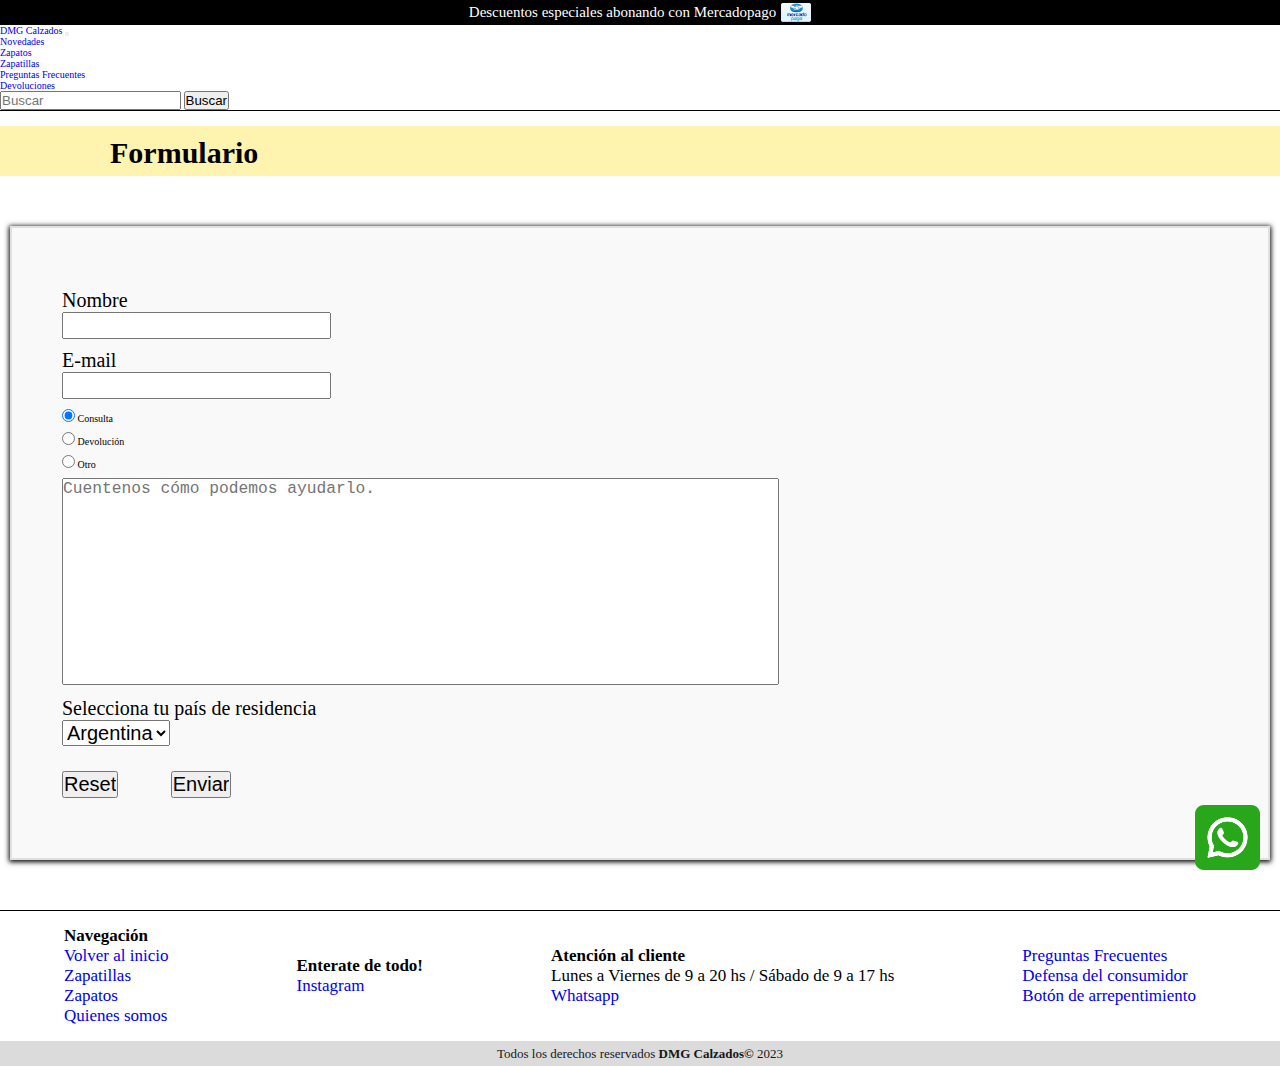
<file: pages/form.html>
<!DOCTYPE html>
<html lang="es">
<head>
    <meta charset="UTF-8">
    <meta name="viewport" content="width=device-width, initial-scale=1.0">
    <title>DMG Calzados</title>
    <link rel="shortcut icon" href="../assets/images/favicon.png" type="image/x-icon">
    <link href="https://cdn.jsdelivr.net/npm/bootstrap@5.3.2/dist/css/bootstrap.min.css" rel="stylesheet" integrity="sha384-T3c6CoIi6uLrA9TneNEoa7RxnatzjcDSCmG1MXxSR1GAsXEV/Dwwykc2MPK8M2HN" crossorigin="anonymous">
    <link rel="stylesheet" href="../css/style.css">
</head>
<body>
    <header>
        <div class="div__mp-header">
            <p>Descuentos especiales abonando con Mercadopago</p>
            <img class="div__img-mp" src="../assets/images/FormaDePago10.png" alt="Logo de MercadoPago">
        </div>
        <nav class="navbar navbar-expand-lg bg-body-tertiary">
            <div class="container-fluid">
              <a class="navbar-brand" href="./index.html">DMG Calzados</a>
              <button class="navbar-toggler" type="button" data-bs-toggle="collapse" data-bs-target="#navbarTogglerDemo02" aria-controls="navbarTogglerDemo02" aria-expanded="false" aria-label="Toggle navigation">
                <span class="navbar-toggler-icon"></span>
              </button>
              <div class="collapse navbar-collapse" id="navbarTogglerDemo02">
                <ul class="navbar-nav me-auto mb-2 mb-lg-0">
                  <li class="nav-item">
                    <a class="nav-link" aria-current="page" href="../index.html">Novedades</a>
                  </li>
                  <li class="nav-item">
                    <a class="nav-link" href="./zapatos.html">Zapatos</a>
                  </li>
                  <li class="nav-item">
                    <a class="nav-link" href="./zapatillas.html">Zapatillas</a>
                  </li>
                  <li class="nav-item">
                    <a class="nav-link" href="./preguntas-frecuentes.html">Preguntas Frecuentes</a>
                  </li>
                  <li class="nav-item">
                    <a class="nav-link active" href="./form.html">Devoluciones</a>
                  </li>
                </ul>
                <form class="d-flex" role="search">
                  <input class="form-control me-2" type="search" placeholder="Buscar" aria-label="Search">
                  <button class="btn btn-outline-success" type="submit">Buscar</button>
                </form>
              </div>
            </div>
          </nav>
    </header>
    <h1 class="h1-formulario">Formulario</h1>
    <div>
    <div class="formulario">
        <form action="formulario">
            
            <br>
            <label for="nombre">Nombre</label>
            <br>
            <input type="text" name="nombre" required>
            <br>
            <label for="email">E-mail</label>
            <br>
            <input type="email" name="email">
            <br>
            <input class="form-radio" type="radio" name="motivo" value="consulta" required checked> Consulta<br>
            <input class="form-radio" type="radio" name="motivo" value="devolucion" required> Devolución <br>
            <input class="form-radio" type="radio" name="motivo" value="otro" required> Otro <br>
            <textarea name="" id="" cols="70" rows="10" placeholder="Cuentenos cómo podemos ayudarlo."></textarea> <br>
            <label for="pais">Selecciona tu país de residencia</label><br>
            <select name="pais">
                <option value="Argentina">Argentina</option>
                <option value="Brasil">Brasil</option>
                <option value="Chile">Chile</option>
                <option value="Paraguay">Paraguay</option>
                <option value="Uruguay">Uruguay</option>
            </select><br>
            <input type="reset">
            <input class="enviar" type="submit" value="Enviar"> <br>
        </form>
    </div>
    </div>
<footer>
    <div class="cont-footer">
        
        <div>
            <h3 class="footer_h3">Navegación</h3>
            <nav>
                <ul>
                    <li><a href="../index.html">Volver al inicio</a></li>
                    <li><a href="./zapatillas.html">Zapatillas</a></li>
                    <li><a href="./zapatos.html">Zapatos</a></li>
                    <li><a href="./quienes-somos.html">Quienes somos</a></li>
                </ul>
            </nav>
        </div>
        <div class="seccion-footer">
            <nav>
            <h3 class="footer_h3">Enterate de todo!</h3>
                <ul>
                    <li><a href="https://instagram.com/dmg_calzados">Instagram</a></li>
                </ul>
            </nav>
        </div>
        <div class="seccion-footer">
            <nav>
                <h3 class="footer_h3">Atención al cliente</h3>
                <ul>
                    <li>Lunes a Viernes de 9 a 20 hs / Sábado de 9 a 17 hs</li>
                    <li><a href="https://www.whatsapp.com/catalog/5491132076996/?app_absent=0" target=”_blank”>Whatsapp</a></li>
                </ul>
            </nav>
        </div>
        <div class="seccion-footer">
            <nav>
                <ul>
                    <li><a href="./preguntas-frecuentes.html">Preguntas Frecuentes</a></li>
                    <li><a href="https://autogestion.produccion.gob.ar/consumidores" target=”_blank”>Defensa del consumidor</a></li>
                    <li><a href="./form.html">Botón de arrepentimiento</a></li>
                </ul>
            </nav>
        </div>
    </div>
    </footer>  
    <p class="derechos-footer">Todos los derechos reservados <b>DMG Calzados©</b> 2023</p>
    <div class="whatsapp-icon">
        <a href="https://www.whatsapp.com/catalog/5491132076996/?app_absent=0" target=”_blank”>
        <img class="whatsapp-iconimage"src="../assets/images/whatsapp.png" alt="Logo de whatsapp" title="Logo de whatsapp para comunicarse con dmg calzados"></a>
    </div>
    <script src="https://cdn.jsdelivr.net/npm/bootstrap@5.3.2/dist/js/bootstrap.bundle.min.js" integrity="sha384-C6RzsynM9kWDrMNeT87bh95OGNyZPhcTNXj1NW7RuBCsyN/o0jlpcV8Qyq46cDfL" crossorigin="anonymous"></script>
</body>
</html>
</file>
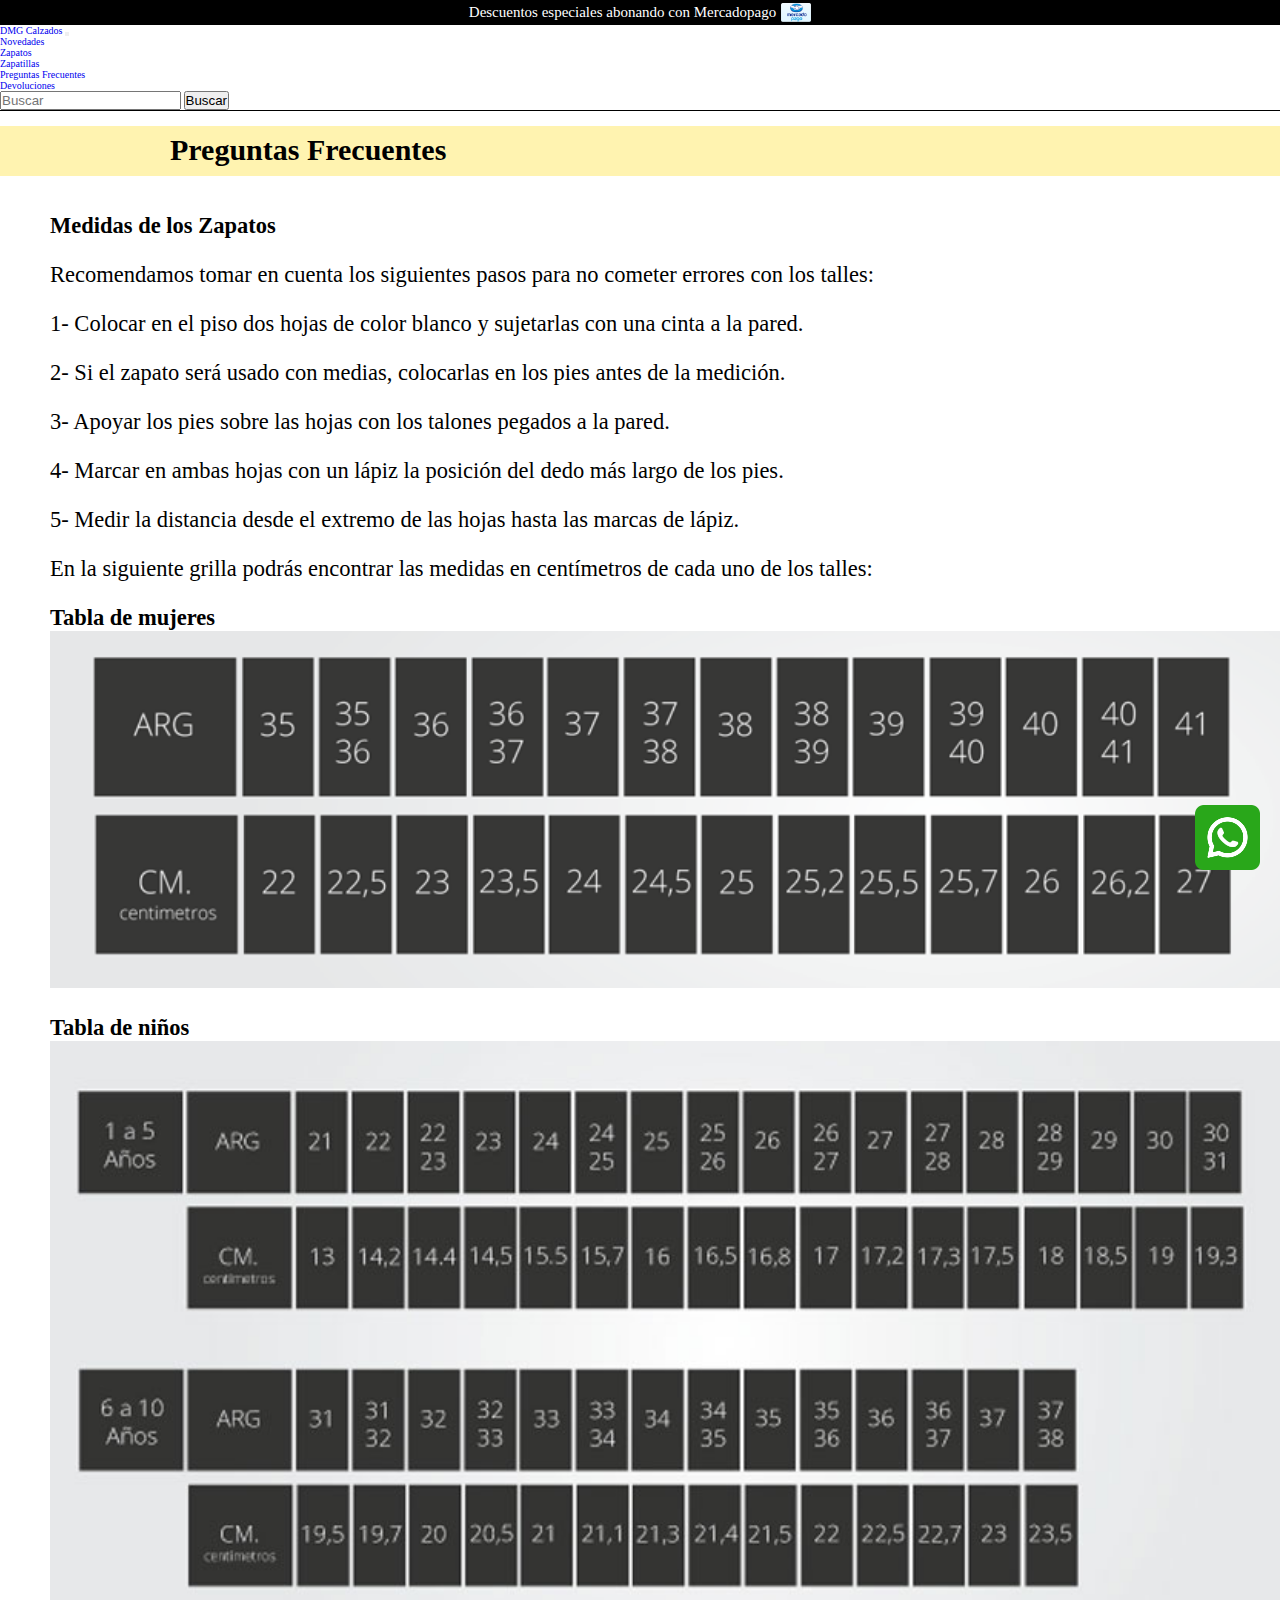
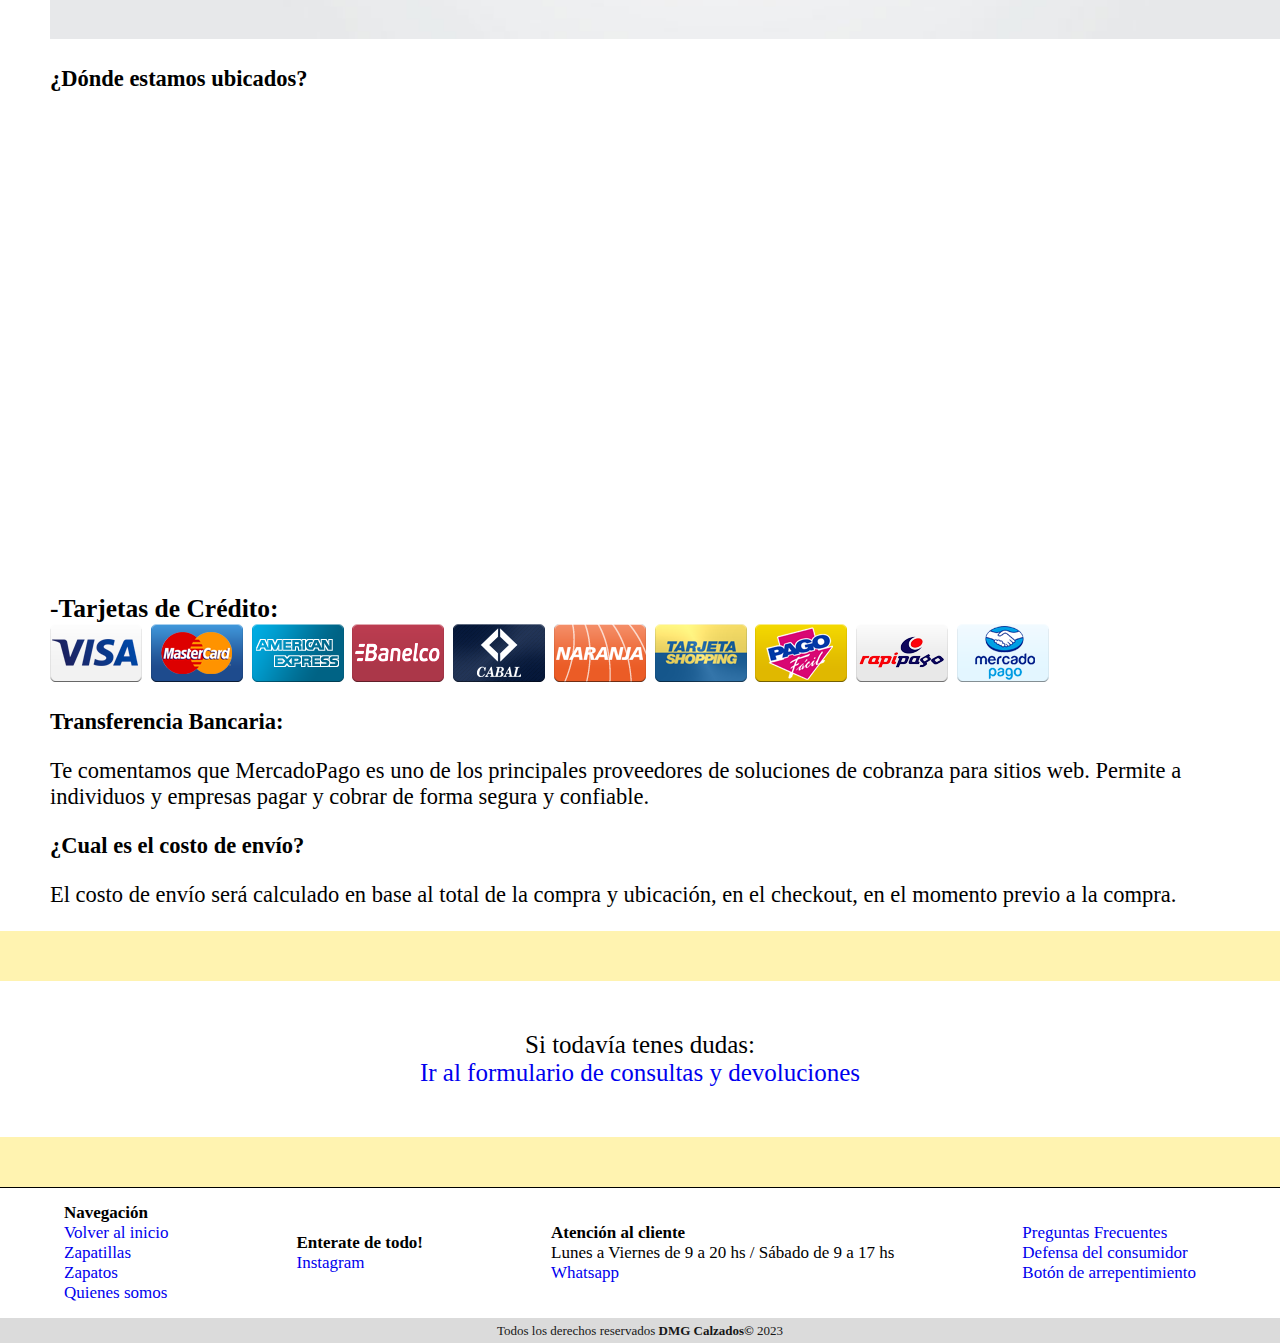
<file: pages/preguntas-frecuentes.html>
<!DOCTYPE html>
<html lang="es">
<head>
    <meta charset="UTF-8">
    <meta name="viewport" content="width=device-width, initial-scale=1.0">
    <title>DMG Calzados</title>
    <link rel="shortcut icon" href="../assets/images/favicon.png" type="image/x-icon">
    <link href="https://cdn.jsdelivr.net/npm/bootstrap@5.3.2/dist/css/bootstrap.min.css" rel="stylesheet" integrity="sha384-T3c6CoIi6uLrA9TneNEoa7RxnatzjcDSCmG1MXxSR1GAsXEV/Dwwykc2MPK8M2HN" crossorigin="anonymous">
    <link rel="stylesheet" href="../css/style.css">
</head>
<body>
    <header>
        <div class="div__mp-header">
            <p>Descuentos especiales abonando con Mercadopago</p>
            <img class="div__img-mp" src="../assets/images/FormaDePago10.png" alt="Logo de MercadoPago">
        </div>
        <nav class="navbar navbar-expand-lg bg-body-tertiary">
            <div class="container-fluid">
              <a class="navbar-brand" href="./index.html">DMG Calzados</a>
              <button class="navbar-toggler" type="button" data-bs-toggle="collapse" data-bs-target="#navbarTogglerDemo02" aria-controls="navbarTogglerDemo02" aria-expanded="false" aria-label="Toggle navigation">
                <span class="navbar-toggler-icon"></span>
              </button>
              <div class="collapse navbar-collapse" id="navbarTogglerDemo02">
                <ul class="navbar-nav me-auto mb-2 mb-lg-0">
                  <li class="nav-item">
                    <a class="nav-link" aria-current="page" href="../index.html">Novedades</a>
                  </li>
                  <li class="nav-item">
                    <a class="nav-link" href="./zapatos.html">Zapatos</a>
                  </li>
                  <li class="nav-item">
                    <a class="nav-link" href="./zapatillas.html">Zapatillas</a>
                  </li>
                  <li class="nav-item">
                    <a class="nav-link active" href="./preguntas-frecuentes.html">Preguntas Frecuentes</a>
                  </li>
                  <li class="nav-item">
                    <a class="nav-link" href="./form.html">Devoluciones</a>
                  </li>
                </ul>
                <form class="d-flex" role="search">
                  <input class="form-control me-2" type="search" placeholder="Buscar" aria-label="Search">
                  <button class="btn btn-outline-success" type="submit">Buscar</button>
                </form>
              </div>
            </div>
          </nav>
    </header>
    <h1 class="h1-FAQ"> Preguntas Frecuentes</h1>
    <article class="article-FAQ">

        <p class="textofaq"><b>Medidas de los Zapatos</b></p>
        <p class="textofaq">Recomendamos tomar en cuenta los siguientes pasos para no cometer errores con los talles:</p>
        <p class="textofaq">1- Colocar en el piso dos hojas de color blanco y sujetarlas con una cinta a la pared.</p>
        <p class="textofaq">2- Si el zapato será usado con medias, colocarlas en los pies antes de la medición.</p>
        <p class="textofaq">3- Apoyar los pies sobre las hojas con los talones pegados a la pared.</p>
        <p class="textofaq">4- Marcar en ambas hojas con un lápiz la posición del dedo más largo de los pies.</p>
        <p class="textofaq">5- Medir la distancia desde el extremo de las hojas hasta las marcas de lápiz.</p>
        <p class="textofaq">En la siguiente grilla podrás encontrar las medidas en centímetros de cada uno de los talles:</p>
        <p class="textofaq"><b>Tabla de mujeres</b></p>
        <img class="FAQ-Talles-img" src="../assets/images/talles-mujeres.png" alt="Tabla de talles calzado de mujer">
        <p class="textofaq"><b>Tabla de niños</b></p>
        <img class="FAQ-Talles-img" src="../assets/images/talles-niños.jpg" alt="Tabla de talles calzado de mujer">
        <p class="textofaq"><b>¿Dónde estamos ubicados?</b></p>
        <p class="textofaq FAQ-googlemaps">
            <iframe src="https://www.google.com/maps/embed?pb=!1m18!1m12!1m3!1d3284.0168881864574!2d-58.38414532561403!3d-34.60373445749668!2m3!1f0!2f0!3f0!3m2!1i1024!2i768!4f13.1!3m3!1m2!1s0x4aa9f0a6da5edb%3A0x11bead4e234e558b!2sObelisco!5e0!3m2!1ses-419!2sar!4v1694183497027!5m2!1ses-419!2sar" width="600" height="450" style="border:0;" allowfullscreen="" loading="lazy" referrerpolicy="no-referrer-when-downgrade"></iframe>
        </p>
        <p class="textofaq textomediodepago"><b>-Tarjetas de Crédito:</b></p>
        <p class="p-mediodepago">
        <img src="../assets/images/FormaDePago1.png" alt="Imagen tarjeta visa">
        </p>
        <p class="p-mediodepago">
        <img src="../assets/images/FormaDePago2.png" alt="Imagen tarjeta visa">
        </p>
        <p class="p-mediodepago">
            <img src="../assets/images/FormaDePago3.png" alt="Imagen tarjeta visa">
        </p>
        <p class="p-mediodepago">
            <img src="../assets/images/FormaDePago4.png" alt="Imagen tarjeta visa">
        </p>
        <p class="p-mediodepago">
            <img src="../assets/images/FormaDePago5.png" alt="Imagen tarjeta visa">
        </p>
        <p class="p-mediodepago">
            <img src="../assets/images/FormaDePago6.png" alt="Imagen tarjeta visa">
        </p>
        <p class="p-mediodepago">
            <img src="../assets/images/FormaDePago7.png" alt="Imagen tarjeta visa">
        </p>
        <p class="p-mediodepago">
            <img src="../assets/images/FormaDePago8.png" alt="Imagen tarjeta visa">
        </p>
        <p class="p-mediodepago">
            <img src="../assets/images/FormaDePago9.png" alt="Imagen tarjeta visa">
        </p>
        <p class="p-mediodepago">
            <img src="../assets/images/FormaDePago10.png" alt="Imagen tarjeta visa">
        </p>
        <p class="textofaq"><b>Transferencia Bancaria:</b></p>
        <p class="textofaq">Te comentamos que MercadoPago es uno de los principales proveedores de soluciones de cobranza para sitios web. Permite a individuos y empresas pagar y cobrar de forma segura y confiable.</p>


        <p class="textofaq"><b>¿Cual es el costo de envío?</b></p>
        <p class="textofaq">El costo de envío será calculado en base al total de la compra y ubicación, en el checkout, en el momento previo a la compra.</p>
        <p class="textofaq"></p>
    </article>
    <div class="div-color-faq"></div>
        <div class="div-dudas"> Si todavía tenes dudas:
            <a href="./form.html">
                <p>Ir al formulario de consultas y devoluciones</p>
            </a>
        </div>
    
   <div class="div-color-faq"></div>
<footer>
    <div class="cont-footer">
        
        <div>
            <h3 class="footer_h3">Navegación</h3>
            <nav>
                <ul>
                    <li><a href="../index.html">Volver al inicio</a></li>
                    <li><a href="./zapatillas.html">Zapatillas</a></li>
                    <li><a href="./zapatos.html">Zapatos</a></li>
                    <li><a href="./quienes-somos.html">Quienes somos</a></li>
                </ul>
            </nav>
        </div>
        <div class="seccion-footer">
            <nav>
            <h3 class="footer_h3">Enterate de todo!</h3>
                <ul>
                    <li><a href="https://instagram.com/dmg_calzados">Instagram</a></li>
                </ul>
            </nav>
        </div>
        <div class="seccion-footer">
            <nav>
                <h3 class="footer_h3">Atención al cliente</h3>
                <ul>
                    <li>Lunes a Viernes de 9 a 20 hs / Sábado de 9 a 17 hs</li>
                    <li><a href="https://www.whatsapp.com/catalog/5491132076996/?app_absent=0" target=”_blank”>Whatsapp</a></li>
                </ul>
            </nav>
        </div>
        <div class="seccion-footer">
            <nav>
                <ul>
                    <li><a href="./preguntas-frecuentes.html">Preguntas Frecuentes</a></li>
                    <li><a href="https://autogestion.produccion.gob.ar/consumidores" target=”_blank”>Defensa del consumidor</a></li>
                    <li><a href="./form.html">Botón de arrepentimiento</a></li>
                </ul>
            </nav>
        </div>
    </div>
    </footer>  
    <p class="derechos-footer">Todos los derechos reservados <b>DMG Calzados©</b> 2023</p>
    <div class="whatsapp-icon">
        <a href="https://www.whatsapp.com/catalog/5491132076996/?app_absent=0" target=”_blank”>
        <img class="whatsapp-iconimage"src="../assets/images/whatsapp.png" alt="Logo de whatsapp" title="Logo de whatsapp para comunicarse con dmg calzados"></a>
    </div>
    <script src="https://cdn.jsdelivr.net/npm/bootstrap@5.3.2/dist/js/bootstrap.bundle.min.js" integrity="sha384-C6RzsynM9kWDrMNeT87bh95OGNyZPhcTNXj1NW7RuBCsyN/o0jlpcV8Qyq46cDfL" crossorigin="anonymous"></script>
</body>
</html>
</file>
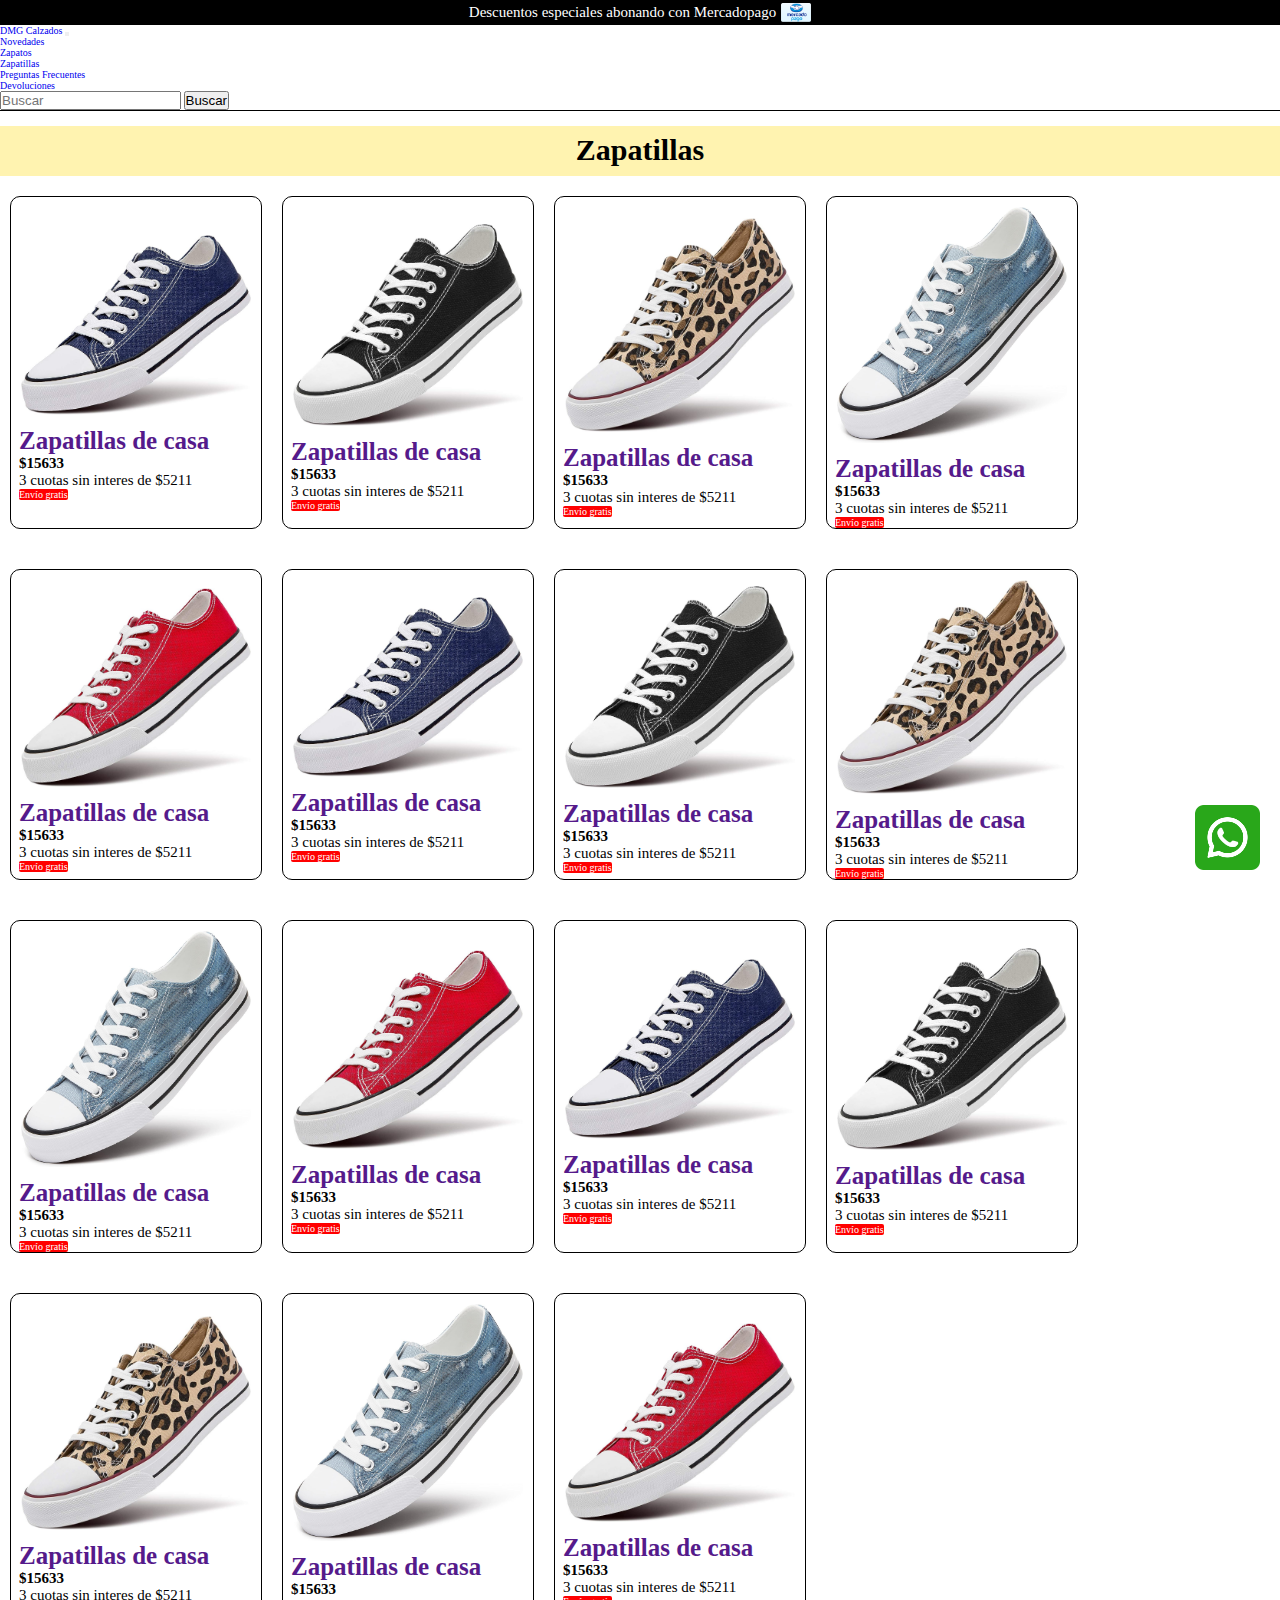
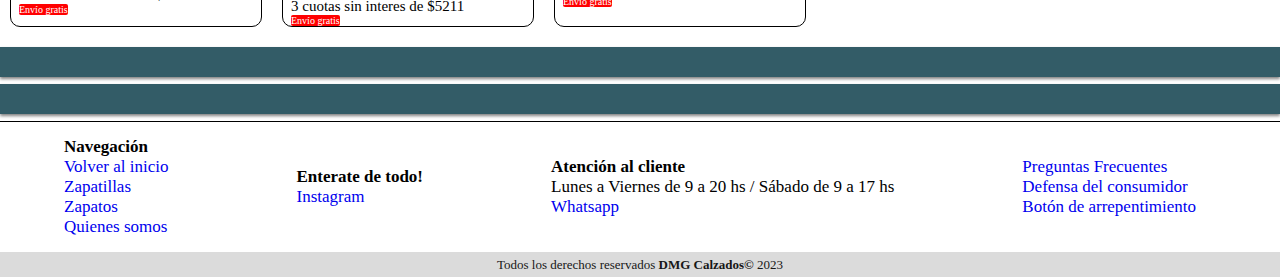
<file: pages/zapatillas.html>
<!DOCTYPE html>
<html lang="es">
<head>
    <meta charset="UTF-8">
    <meta name="viewport" content="width=device-width, initial-scale=1.0">
    <title>DMG Calzados</title>
    <link rel="shortcut icon" href="../assets/images/favicon.png" type="image/x-icon">
    <link href="https://cdn.jsdelivr.net/npm/bootstrap@5.3.2/dist/css/bootstrap.min.css" rel="stylesheet" integrity="sha384-T3c6CoIi6uLrA9TneNEoa7RxnatzjcDSCmG1MXxSR1GAsXEV/Dwwykc2MPK8M2HN" crossorigin="anonymous">
    <link rel="stylesheet" href="../css/style.css">
</head>
<body>
    <header>
        <div class="div__mp-header">
            <p>Descuentos especiales abonando con Mercadopago</p>
            <img class="div__img-mp" src="../assets/images/FormaDePago10.png" alt="Logo de MercadoPago">
        </div>
        <nav class="navbar navbar-expand-lg bg-body-tertiary">
            <div class="container-fluid">
              <a class="navbar-brand" href="./index.html">DMG Calzados</a>
              <button class="navbar-toggler" type="button" data-bs-toggle="collapse" data-bs-target="#navbarTogglerDemo02" aria-controls="navbarTogglerDemo02" aria-expanded="false" aria-label="Toggle navigation">
                <span class="navbar-toggler-icon"></span>
              </button>
              <div class="collapse navbar-collapse" id="navbarTogglerDemo02">
                <ul class="navbar-nav me-auto mb-2 mb-lg-0">
                  <li class="nav-item">
                    <a class="nav-link" aria-current="page" href="../index.html">Novedades</a>
                  </li>
                  <li class="nav-item">
                    <a class="nav-link" href="./zapatos.html">Zapatos</a>
                  </li>
                  <li class="nav-item">
                    <a class="nav-link active" href="./zapatillas.html">Zapatillas</a>
                  </li>
                  <li class="nav-item">
                    <a class="nav-link" href="./preguntas-frecuentes.html">Preguntas Frecuentes</a>
                  </li>
                  <li class="nav-item">
                    <a class="nav-link" href="./form.html">Devoluciones</a>
                  </li>
                </ul>
                <form class="d-flex" role="search">
                  <input class="form-control me-2" type="search" placeholder="Buscar" aria-label="Search">
                  <button class="btn btn-outline-success" type="submit">Buscar</button>
                </form>
              </div>
            </div>
          </nav>
    </header>


    <h1 class="h1-portada"> Zapatillas</h1>
    <article class="article__div-novedades col-9">
        <div class="div-zapato-individual">
            <div>
                <a >
                    <img class="img-portada" src="../assets/images/Zapatillas-portada1.jpg" alt="">
                </a>
            </div>
            <div>
                <a href="">
                    <span class="span-zapato-tittle span-zapato">Zapatillas de casa</span>
                </a>
            </div>
            <div>
                <span class="span-zapato-precio span-zapato">$15633</span>
            </div>
            <div>
                <span class="span-zapato-cuotas span-zapato">3 cuotas sin interes de $5211</span>
            </div>
            <div class="mb-2">
                <span class="span-zapato-enviogratis span-zapato" >Envío gratis</span>
            </div>
        </div>
        <div class="div-zapato-individual">
            <div>
                <a >
                    <img class="img-portada" src="../assets/images/Zapatillas-portada2.jpg" alt="">
                </a>
            </div>
            <div>
                <a href="">
                    <span class="span-zapato-tittle span-zapato">Zapatillas de casa</span>
                </a>
            </div>
            <div>
                <span class="span-zapato-precio span-zapato">$15633</span>
            </div>
            <div>
                <span class="span-zapato-cuotas span-zapato">3 cuotas sin interes de $5211</span>
            </div>
            <div>
                <span class="span-zapato-enviogratis span-zapato" >Envío gratis</span>
            </div>
        </div>
        <div class="div-zapato-individual">
            <div>
                <a >
                    <img class="img-portada" src="../assets/images/Zapatillas-portada3.jpg" alt="">
                </a>
            </div>
            <div>
                <a href="">
                    <span class="span-zapato-tittle span-zapato">Zapatillas de casa</span>
                </a>
            </div>
            <div>
                <span class="span-zapato-precio span-zapato">$15633</span>
            </div>
            <div>
                <span class="span-zapato-cuotas span-zapato">3 cuotas sin interes de $5211</span>
            </div>
            <div>
                <span class="span-zapato-enviogratis span-zapato" >Envío gratis</span>
            </div>
        </div>
        <div class="div-zapato-individual">
            <div>
                <a >
                    <img class="img-portada" src="../assets/images/Zapatillas-portada4.jpg" alt="">
                </a>
            </div>
            <div>
                <a href="">
                    <span class="span-zapato-tittle span-zapato">Zapatillas de casa</span>
                </a>
            </div>
            <div>
                <span class="span-zapato-precio span-zapato">$15633</span>
            </div>
            <div>
                <span class="span-zapato-cuotas span-zapato">3 cuotas sin interes de $5211</span>
            </div>
            <div>
                <span class="span-zapato-enviogratis span-zapato" >Envío gratis</span>
            </div>
        </div>
        <div class="div-zapato-individual">
            <div>
                <a >
                    <img class="img-portada" src="../assets/images/Zapatillas-portada5.jpg" alt="">
                </a>
            </div>
            <div>
                <a href="">
                    <span class="span-zapato-tittle span-zapato">Zapatillas de casa</span>
                </a>
            </div>
            <div>
                <span class="span-zapato-precio span-zapato">$15633</span>
            </div>
            <div>
                <span class="span-zapato-cuotas span-zapato">3 cuotas sin interes de $5211</span>
            </div>
            <div class="mb-2">
                <span class="span-zapato-enviogratis span-zapato" >Envío gratis</span>
            </div>
        </div>
        <div class="div-zapato-individual">
            <div>
                <a >
                    <img class="img-portada" src="../assets/images/Zapatillas-portada1.jpg" alt="">
                </a>
            </div>
            <div>
                <a href="">
                    <span class="span-zapato-tittle span-zapato">Zapatillas de casa</span>
                </a>
            </div>
            <div>
                <span class="span-zapato-precio span-zapato">$15633</span>
            </div>
            <div>
                <span class="span-zapato-cuotas span-zapato">3 cuotas sin interes de $5211</span>
            </div>
            <div>
                <span class="span-zapato-enviogratis span-zapato" >Envío gratis</span>
            </div>
        </div>
        <div class="div-zapato-individual">
            <div>
                <a >
                    <img class="img-portada" src="../assets/images/Zapatillas-portada2.jpg" alt="">
                </a>
            </div>
            <div>
                <a href="">
                    <span class="span-zapato-tittle span-zapato">Zapatillas de casa</span>
                </a>
            </div>
            <div>
                <span class="span-zapato-precio span-zapato">$15633</span>
            </div>
            <div>
                <span class="span-zapato-cuotas span-zapato">3 cuotas sin interes de $5211</span>
            </div>
            <div>
                <span class="span-zapato-enviogratis span-zapato" >Envío gratis</span>
            </div>
        </div>
        <div class="div-zapato-individual">
            <div>
                <a >
                    <img class="img-portada" src="../assets/images/Zapatillas-portada3.jpg" alt="">
                </a>
            </div>
            <div>
                <a href="">
                    <span class="span-zapato-tittle span-zapato">Zapatillas de casa</span>
                </a>
            </div>
            <div>
                <span class="span-zapato-precio span-zapato">$15633</span>
            </div>
            <div>
                <span class="span-zapato-cuotas span-zapato">3 cuotas sin interes de $5211</span>
            </div>
            <div>
                <span class="span-zapato-enviogratis span-zapato" >Envío gratis</span>
            </div>
        </div>
        <div class="div-zapato-individual">
            <div>
                <a >
                    <img class="img-portada" src="../assets/images/Zapatillas-portada4.jpg" alt="">
                </a>
            </div>
            <div>
                <a href="">
                    <span class="span-zapato-tittle span-zapato">Zapatillas de casa</span>
                </a>
            </div>
            <div>
                <span class="span-zapato-precio span-zapato">$15633</span>
            </div>
            <div>
                <span class="span-zapato-cuotas span-zapato">3 cuotas sin interes de $5211</span>
            </div>
            <div>
                <span class="span-zapato-enviogratis span-zapato" >Envío gratis</span>
            </div>
        </div>
        <div class="div-zapato-individual">
            <div>
                <a >
                    <img class="img-portada" src="../assets/images/Zapatillas-portada5.jpg" alt="">
                </a>
            </div>
            <div>
                <a href="">
                    <span class="span-zapato-tittle span-zapato">Zapatillas de casa</span>
                </a>
            </div>
            <div>
                <span class="span-zapato-precio span-zapato">$15633</span>
            </div>
            <div>
                <span class="span-zapato-cuotas span-zapato">3 cuotas sin interes de $5211</span>
            </div>
            <div>
                <span class="span-zapato-enviogratis span-zapato" >Envío gratis</span>
            </div>
        </div>
        <div class="div-zapato-individual">
            <div>
                <a >
                    <img class="img-portada" src="../assets/images/Zapatillas-portada1.jpg" alt="">
                </a>
            </div>
            <div>
                <a href="">
                    <span class="span-zapato-tittle span-zapato">Zapatillas de casa</span>
                </a>
            </div>
            <div>
                <span class="span-zapato-precio span-zapato">$15633</span>
            </div>
            <div>
                <span class="span-zapato-cuotas span-zapato">3 cuotas sin interes de $5211</span>
            </div>
            <div class="mb-2">
                <span class="span-zapato-enviogratis span-zapato" >Envío gratis</span>
            </div>
        </div>
        <div class="div-zapato-individual">
            <div>
                <a >
                    <img class="img-portada" src="../assets/images/Zapatillas-portada2.jpg" alt="">
                </a>
            </div>
            <div>
                <a href="">
                    <span class="span-zapato-tittle span-zapato">Zapatillas de casa</span>
                </a>
            </div>
            <div>
                <span class="span-zapato-precio span-zapato">$15633</span>
            </div>
            <div>
                <span class="span-zapato-cuotas span-zapato">3 cuotas sin interes de $5211</span>
            </div>
            <div>
                <span class="span-zapato-enviogratis span-zapato" >Envío gratis</span>
            </div>
        </div>
        <div class="div-zapato-individual">
            <div>
                <a >
                    <img class="img-portada" src="../assets/images/Zapatillas-portada3.jpg" alt="">
                </a>
            </div>
            <div>
                <a href="">
                    <span class="span-zapato-tittle span-zapato">Zapatillas de casa</span>
                </a>
            </div>
            <div>
                <span class="span-zapato-precio span-zapato">$15633</span>
            </div>
            <div>
                <span class="span-zapato-cuotas span-zapato">3 cuotas sin interes de $5211</span>
            </div>
            <div>
                <span class="span-zapato-enviogratis span-zapato" >Envío gratis</span>
            </div>
        </div>
        <div class="div-zapato-individual">
            <div>
                <a >
                    <img class="img-portada" src="../assets/images/Zapatillas-portada4.jpg" alt="">
                </a>
            </div>
            <div>
                <a href="">
                    <span class="span-zapato-tittle span-zapato">Zapatillas de casa</span>
                </a>
            </div>
            <div>
                <span class="span-zapato-precio span-zapato">$15633</span>
            </div>
            <div>
                <span class="span-zapato-cuotas span-zapato">3 cuotas sin interes de $5211</span>
            </div>
            <div>
                <span class="span-zapato-enviogratis span-zapato" >Envío gratis</span>
            </div>
        </div>
        <div class="div-zapato-individual">
            <div>
                <a >
                    <img class="img-portada" src="../assets/images/Zapatillas-portada5.jpg" alt="">
                </a>
            </div>
            <div>
                <a href="">
                    <span class="span-zapato-tittle span-zapato">Zapatillas de casa</span>
                </a>
            </div>
            <div>
                <span class="span-zapato-precio span-zapato">$15633</span>
            </div>
            <div>
                <span class="span-zapato-cuotas span-zapato">3 cuotas sin interes de $5211</span>
            </div>
            <div class="mb-2">
                <span class="span-zapato-enviogratis span-zapato" >Envío gratis</span>
            </div>
    </article>  
<div class="div-separacion2"></div>

        <div class="div-ofertas-zapatillas"></div>
        
    </div>
<div class="div-separacion2"></div>
<footer>
    <div class="cont-footer">
        
        <div>
            <h3 class="footer_h3">Navegación</h3>
            <nav>
                <ul>
                    <li><a href="../index.html">Volver al inicio</a></li>
                    <li><a href="./zapatillas.html">Zapatillas</a></li>
                    <li><a href="./zapatos.html">Zapatos</a></li>
                    <li><a href="./quienes-somos.html">Quienes somos</a></li>
                </ul>
            </nav>
        </div>
        <div class="seccion-footer">
            <nav>
            <h3 class="footer_h3">Enterate de todo!</h3>
                <ul>
                    <li><a href="https://instagram.com/dmg_calzados">Instagram</a></li>
                </ul>
            </nav>
        </div>
        <div class="seccion-footer">
            <nav>
                <h3 class="footer_h3">Atención al cliente</h3>
                <ul>
                    <li>Lunes a Viernes de 9 a 20 hs / Sábado de 9 a 17 hs</li>
                    <li><a href="https://www.whatsapp.com/catalog/5491132076996/?app_absent=0" target=”_blank”>Whatsapp</a></li>
                </ul>
            </nav>
        </div>
        <div class="seccion-footer">
            <nav>
                <ul>
                    <li><a href="./preguntas-frecuentes.html">Preguntas Frecuentes</a></li>
                    <li><a href="https://autogestion.produccion.gob.ar/consumidores" target=”_blank”>Defensa del consumidor</a></li>
                    <li><a href="./form.html">Botón de arrepentimiento</a></li>
                </ul>
            </nav>
        </div>
    </div>
    </footer>  
    <p class="derechos-footer">Todos los derechos reservados <b>DMG Calzados©</b> 2023</p>
    <div class="whatsapp-icon">
        <a href="https://www.whatsapp.com/catalog/5491132076996/?app_absent=0" target=”_blank”>
        <img class="whatsapp-iconimage"src="../assets/images/whatsapp.png" alt="Logo de whatsapp" title="Logo de whatsapp para comunicarse con dmg calzados"></a>
    </div>
    <script src="https://cdn.jsdelivr.net/npm/bootstrap@5.3.2/dist/js/bootstrap.bundle.min.js" integrity="sha384-C6RzsynM9kWDrMNeT87bh95OGNyZPhcTNXj1NW7RuBCsyN/o0jlpcV8Qyq46cDfL" crossorigin="anonymous"></script>
</body>
</html>
</file>
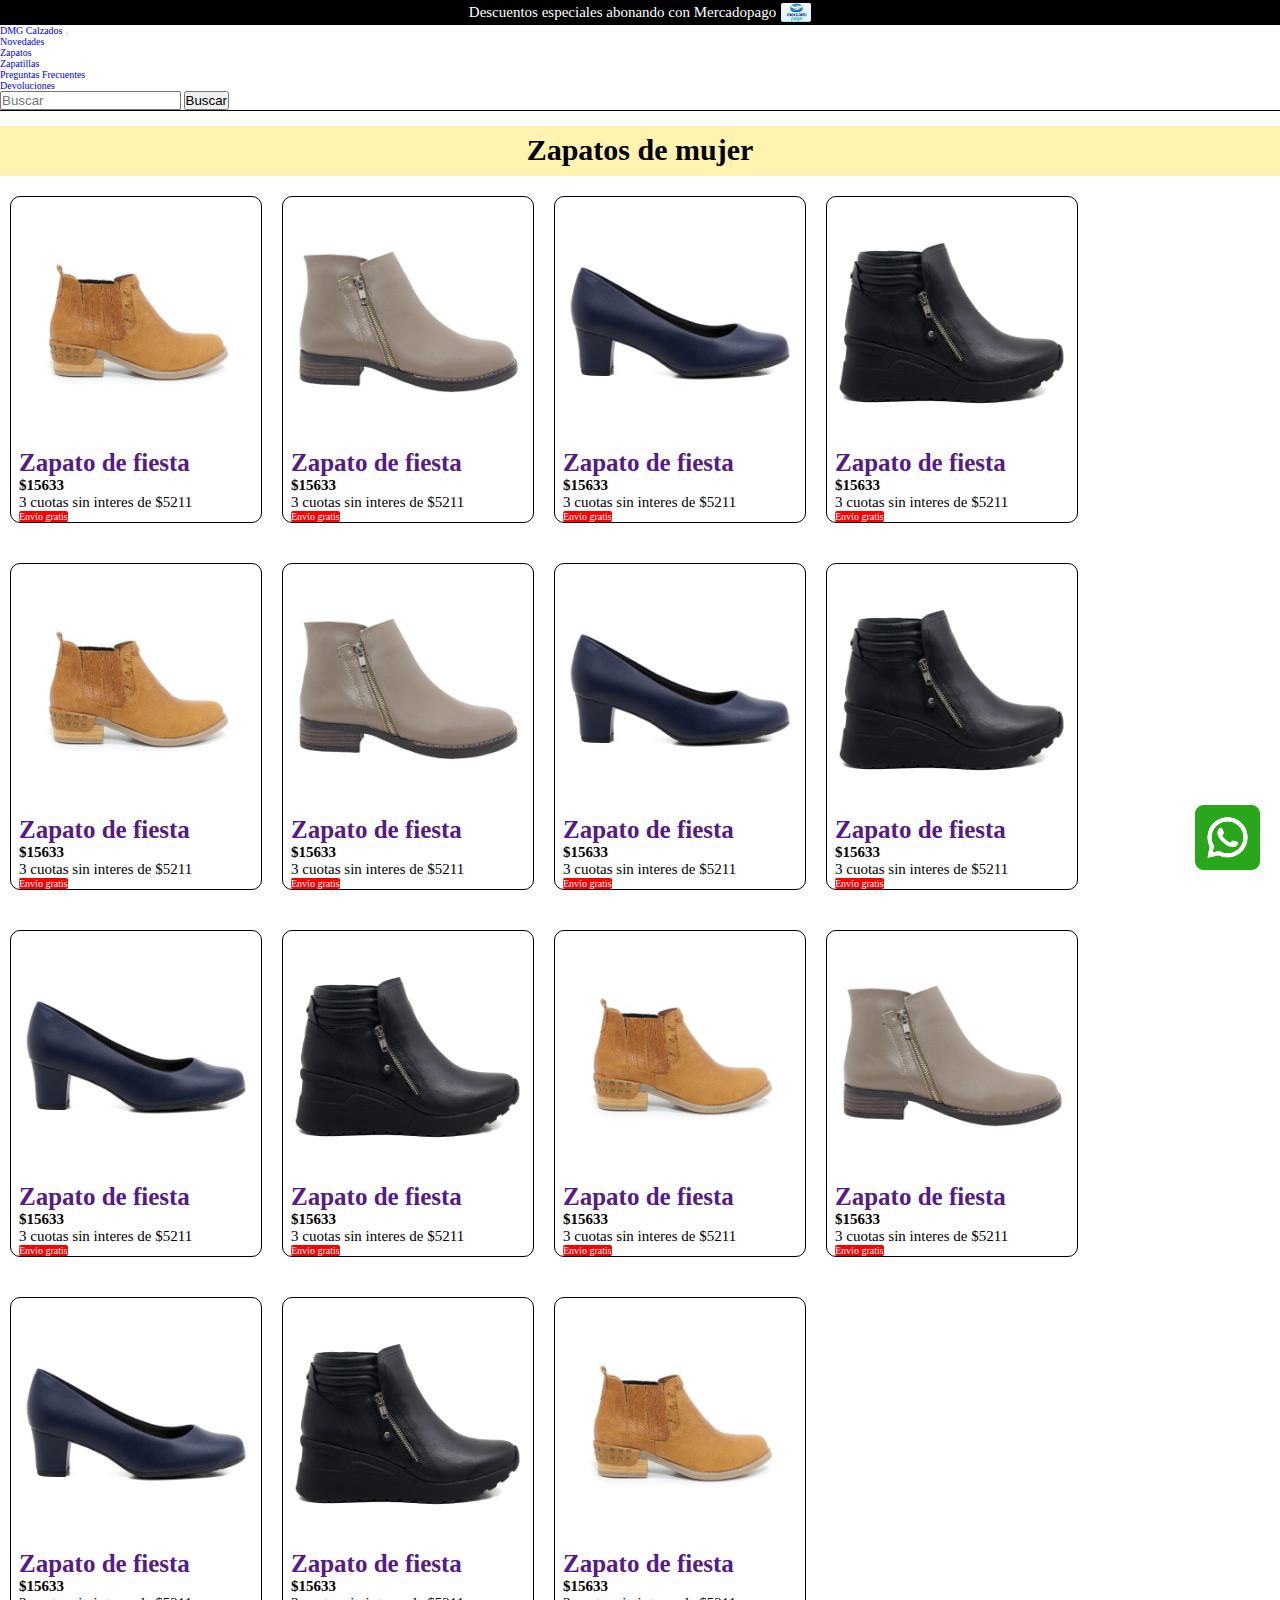
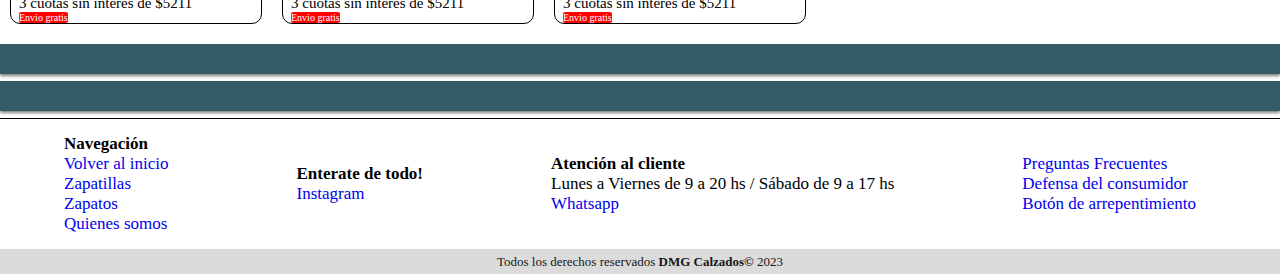
<file: pages/zapatos.html>
<!DOCTYPE html>
<html lang="es">
<head>
    <meta charset="UTF-8">
    <meta name="viewport" content="width=device-width, initial-scale=1.0">
    <title>DMG Calzados</title>
  
    <link rel="shortcut icon" href="../assets/images/favicon.png" type="image/x-icon">
    <link href="https://cdn.jsdelivr.net/npm/bootstrap@5.3.2/dist/css/bootstrap.min.css" rel="stylesheet" integrity="sha384-T3c6CoIi6uLrA9TneNEoa7RxnatzjcDSCmG1MXxSR1GAsXEV/Dwwykc2MPK8M2HN" crossorigin="anonymous">
    <link rel="stylesheet" href="../css/style.css">
</head>
<body>
    <header>
        <div class="div__mp-header">
            <p>Descuentos especiales abonando con Mercadopago</p>
            <img class="div__img-mp" src="../assets/images/FormaDePago10.png" alt="Logo de MercadoPago">
        </div>
        <nav class="navbar navbar-expand-lg bg-body-tertiary">
            <div class="container-fluid">
              <a class="navbar-brand" href="./index.html">DMG Calzados</a>
              <button class="navbar-toggler" type="button" data-bs-toggle="collapse" data-bs-target="#navbarTogglerDemo02" aria-controls="navbarTogglerDemo02" aria-expanded="false" aria-label="Toggle navigation">
                <span class="navbar-toggler-icon"></span>
              </button>
              <div class="collapse navbar-collapse" id="navbarTogglerDemo02">
                <ul class="navbar-nav me-auto mb-2 mb-lg-0">
                  <li class="nav-item">
                    <a class="nav-link" aria-current="page" href="../index.html">Novedades</a>
                  </li>
                  <li class="nav-item">
                    <a class="nav-link active" href="./zapatos.html">Zapatos</a>
                  </li>
                  <li class="nav-item">
                    <a class="nav-link" href="./zapatillas.html">Zapatillas</a>
                  </li>
                  <li class="nav-item">
                    <a class="nav-link" href="./preguntas-frecuentes.html">Preguntas Frecuentes</a>
                  </li>
                  <li class="nav-item">
                    <a class="nav-link" href="./form.html">Devoluciones</a>
                  </li>
                </ul>
                <form class="d-flex" role="search">
                  <input class="form-control me-2" type="search" placeholder="Buscar" aria-label="Search">
                  <button class="btn btn-outline-success" type="submit">Buscar</button>
                </form>
              </div>
            </div>
          </nav>
    </header>


    <h1 class="h1-portada"> Zapatos de mujer</h1>
    <article class="article__div-novedades col-9">
        <div class="div-zapato-individual">
            <div>
                <a >
                    <img class="img-portada" src="../assets/images/Zapato-portada1.jpg" alt="">
                </a>
            </div>
            <div>
                <a href="">
                    <span class="span-zapato-tittle span-zapato">Zapato de fiesta</span>
                </a>
            </div>
            <div>
                <span class="span-zapato-precio span-zapato">$15633</span>
            </div>
            <div>
                <span class="span-zapato-cuotas span-zapato">3 cuotas sin interes de $5211</span>
            </div>
            <div class="mb-2">
                <span class="span-zapato-enviogratis span-zapato" >Envío gratis</span>
            </div>
        </div>
        <div class="div-zapato-individual">
            <div>
                <a >
                    <img class="img-portada" src="../assets/images/Zapato-portada2.jpg" alt="">
                </a>
            </div>
            <div>
                <a href="">
                    <span class="span-zapato-tittle span-zapato">Zapato de fiesta</span>
                </a>
            </div>
            <div>
                <span class="span-zapato-precio span-zapato">$15633</span>
            </div>
            <div>
                <span class="span-zapato-cuotas span-zapato">3 cuotas sin interes de $5211</span>
            </div>
            <div>
                <span class="span-zapato-enviogratis span-zapato" >Envío gratis</span>
            </div>
        </div>
        <div class="div-zapato-individual">
            <div>
                <a >
                    <img class="img-portada" src="../assets/images/Zapato-portada3.jpg" alt="">
                </a>
            </div>
            <div>
                <a href="">
                    <span class="span-zapato-tittle span-zapato">Zapato de fiesta</span>
                </a>
            </div>
            <div>
                <span class="span-zapato-precio span-zapato">$15633</span>
            </div>
            <div>
                <span class="span-zapato-cuotas span-zapato">3 cuotas sin interes de $5211</span>
            </div>
            <div>
                <span class="span-zapato-enviogratis span-zapato" >Envío gratis</span>
            </div>
        </div>
        <div class="div-zapato-individual">
            <div>
                <a >
                    <img class="img-portada" src="../assets/images/Zapato-portada4.jpg" alt="">
                </a>
            </div>
            <div>
                <a href="">
                    <span class="span-zapato-tittle span-zapato">Zapato de fiesta</span>
                </a>
            </div>
            <div>
                <span class="span-zapato-precio span-zapato">$15633</span>
            </div>
            <div>
                <span class="span-zapato-cuotas span-zapato">3 cuotas sin interes de $5211</span>
            </div>
            <div>
                <span class="span-zapato-enviogratis span-zapato" >Envío gratis</span>
            </div>
        </div>
        <div class="div-zapato-individual">
            <div>
                <a >
                    <img class="img-portada" src="../assets/images/Zapato-portada1.jpg" alt="">
                </a>
            </div>
            <div>
                <a href="">
                    <span class="span-zapato-tittle span-zapato">Zapato de fiesta</span>
                </a>
            </div>
            <div>
                <span class="span-zapato-precio span-zapato">$15633</span>
            </div>
            <div>
                <span class="span-zapato-cuotas span-zapato">3 cuotas sin interes de $5211</span>
            </div>
            <div class="mb-2">
                <span class="span-zapato-enviogratis span-zapato" >Envío gratis</span>
            </div>
        </div>
        <div class="div-zapato-individual">
            <div>
                <a >
                    <img class="img-portada" src="../assets/images/Zapato-portada2.jpg" alt="">
                </a>
            </div>
            <div>
                <a href="">
                    <span class="span-zapato-tittle span-zapato">Zapato de fiesta</span>
                </a>
            </div>
            <div>
                <span class="span-zapato-precio span-zapato">$15633</span>
            </div>
            <div>
                <span class="span-zapato-cuotas span-zapato">3 cuotas sin interes de $5211</span>
            </div>
            <div>
                <span class="span-zapato-enviogratis span-zapato" >Envío gratis</span>
            </div>
        </div>
        <div class="div-zapato-individual">
            <div>
                <a >
                    <img class="img-portada" src="../assets/images/Zapato-portada3.jpg" alt="">
                </a>
            </div>
            <div>
                <a href="">
                    <span class="span-zapato-tittle span-zapato">Zapato de fiesta</span>
                </a>
            </div>
            <div>
                <span class="span-zapato-precio span-zapato">$15633</span>
            </div>
            <div>
                <span class="span-zapato-cuotas span-zapato">3 cuotas sin interes de $5211</span>
            </div>
            <div>
                <span class="span-zapato-enviogratis span-zapato" >Envío gratis</span>
            </div>
        </div>
        <div class="div-zapato-individual">
            <div>
                <a >
                    <img class="img-portada" src="../assets/images/Zapato-portada4.jpg" alt="">
                </a>
            </div>
            <div>
                <a href="">
                    <span class="span-zapato-tittle span-zapato">Zapato de fiesta</span>
                </a>
            </div>
            <div>
                <span class="span-zapato-precio span-zapato">$15633</span>
            </div>
            <div>
                <span class="span-zapato-cuotas span-zapato">3 cuotas sin interes de $5211</span>
            </div>
            <div>
                <span class="span-zapato-enviogratis span-zapato" >Envío gratis</span>
            </div>
        </div>
        <div class="div-zapato-individual">
            <div>
                <a >
                    <img class="img-portada" src="../assets/images/Zapato-portada3.jpg" alt="">
                </a>
            </div>
            <div>
                <a href="">
                    <span class="span-zapato-tittle span-zapato">Zapato de fiesta</span>
                </a>
            </div>
            <div>
                <span class="span-zapato-precio span-zapato">$15633</span>
            </div>
            <div>
                <span class="span-zapato-cuotas span-zapato">3 cuotas sin interes de $5211</span>
            </div>
            <div>
                <span class="span-zapato-enviogratis span-zapato" >Envío gratis</span>
            </div>
        </div>
        <div class="div-zapato-individual">
            <div>
                <a >
                    <img class="img-portada" src="../assets/images/Zapato-portada4.jpg" alt="">
                </a>
            </div>
            <div>
                <a href="">
                    <span class="span-zapato-tittle span-zapato">Zapato de fiesta</span>
                </a>
            </div>
            <div>
                <span class="span-zapato-precio span-zapato">$15633</span>
            </div>
            <div>
                <span class="span-zapato-cuotas span-zapato">3 cuotas sin interes de $5211</span>
            </div>
            <div>
                <span class="span-zapato-enviogratis span-zapato" >Envío gratis</span>
            </div>
        </div>
        <div class="div-zapato-individual">
            <div>
                <a >
                    <img class="img-portada" src="../assets/images/Zapato-portada1.jpg" alt="">
                </a>
            </div>
            <div>
                <a href="">
                    <span class="span-zapato-tittle span-zapato">Zapato de fiesta</span>
                </a>
            </div>
            <div>
                <span class="span-zapato-precio span-zapato">$15633</span>
            </div>
            <div>
                <span class="span-zapato-cuotas span-zapato">3 cuotas sin interes de $5211</span>
            </div>
            <div class="mb-2">
                <span class="span-zapato-enviogratis span-zapato" >Envío gratis</span>
            </div>
        </div>
        <div class="div-zapato-individual">
            <div>
                <a >
                    <img class="img-portada" src="../assets/images/Zapato-portada2.jpg" alt="">
                </a>
            </div>
            <div>
                <a href="">
                    <span class="span-zapato-tittle span-zapato">Zapato de fiesta</span>
                </a>
            </div>
            <div>
                <span class="span-zapato-precio span-zapato">$15633</span>
            </div>
            <div>
                <span class="span-zapato-cuotas span-zapato">3 cuotas sin interes de $5211</span>
            </div>
            <div>
                <span class="span-zapato-enviogratis span-zapato" >Envío gratis</span>
            </div>
        </div>
        <div class="div-zapato-individual">
            <div>
                <a >
                    <img class="img-portada" src="../assets/images/Zapato-portada3.jpg" alt="">
                </a>
            </div>
            <div>
                <a href="">
                    <span class="span-zapato-tittle span-zapato">Zapato de fiesta</span>
                </a>
            </div>
            <div>
                <span class="span-zapato-precio span-zapato">$15633</span>
            </div>
            <div>
                <span class="span-zapato-cuotas span-zapato">3 cuotas sin interes de $5211</span>
            </div>
            <div>
                <span class="span-zapato-enviogratis span-zapato" >Envío gratis</span>
            </div>
        </div>
        <div class="div-zapato-individual">
            <div>
                <a >
                    <img class="img-portada" src="../assets/images/Zapato-portada4.jpg" alt="">
                </a>
            </div>
            <div>
                <a href="">
                    <span class="span-zapato-tittle span-zapato">Zapato de fiesta</span>
                </a>
            </div>
            <div>
                <span class="span-zapato-precio span-zapato">$15633</span>
            </div>
            <div>
                <span class="span-zapato-cuotas span-zapato">3 cuotas sin interes de $5211</span>
            </div>
            <div>
                <span class="span-zapato-enviogratis span-zapato" >Envío gratis</span>
            </div>
        </div>
        <div class="div-zapato-individual">
            <div>
                <a >
                    <img class="img-portada" src="../assets/images/Zapato-portada1.jpg" alt="">
                </a>
            </div>
            <div>
                <a href="">
                    <span class="span-zapato-tittle span-zapato">Zapato de fiesta</span>
                </a>
            </div>
            <div>
                <span class="span-zapato-precio span-zapato">$15633</span>
            </div>
            <div>
                <span class="span-zapato-cuotas span-zapato">3 cuotas sin interes de $5211</span>
            </div>
            <div class="mb-2">
                <span class="span-zapato-enviogratis span-zapato" >Envío gratis</span>
            </div>
    </article>   
<div class="div-separacion2"></div>

    <div class="div-ofertas-zapatos"></div>
        
    </div>
<div class="div-separacion2"></div>
<footer>
    <div class="cont-footer">
        
        <div>
            <h3 class="footer_h3">Navegación</h3>
            <nav>
                <ul>
                    <li><a href="../index.html">Volver al inicio</a></li>
                    <li><a href="./zapatillas.html">Zapatillas</a></li>
                    <li><a href="./zapatos.html">Zapatos</a></li>
                    <li><a href="./quienes-somos.html">Quienes somos</a></li>
                </ul>
            </nav>
        </div>
        <div class="seccion-footer">
            <nav>
            <h3 class="footer_h3">Enterate de todo!</h3>
                <ul>
                    <li><a href="https://instagram.com/dmg_calzados">Instagram</a></li>
                </ul>
            </nav>
        </div>
        <div class="seccion-footer">
            <nav>
                <h3 class="footer_h3">Atención al cliente</h3>
                <ul>
                    <li>Lunes a Viernes de 9 a 20 hs / Sábado de 9 a 17 hs</li>
                    <li><a href="https://www.whatsapp.com/catalog/5491132076996/?app_absent=0" target=”_blank”>Whatsapp</a></li>
                </ul>
            </nav>
        </div>
        <div class="seccion-footer">
            <nav>
                <ul>
                    <li><a href="./preguntas-frecuentes.html">Preguntas Frecuentes</a></li>
                    <li><a href="https://autogestion.produccion.gob.ar/consumidores" target=”_blank”>Defensa del consumidor</a></li>
                    <li><a href="./form.html">Botón de arrepentimiento</a></li>
                </ul>
            </nav>
        </div>
    </div>
    </footer>  
    <p class="derechos-footer">Todos los derechos reservados <b>DMG Calzados©</b> 2023</p>
    <div class="whatsapp-icon">
        <a href="https://www.whatsapp.com/catalog/5491132076996/?app_absent=0" target=”_blank”>
        <img class="whatsapp-iconimage"src="../assets/images/whatsapp.png" alt="Logo de whatsapp" title="Logo de whatsapp para comunicarse con dmg calzados"></a>
    </div>
    <script src="https://cdn.jsdelivr.net/npm/bootstrap@5.3.2/dist/js/bootstrap.bundle.min.js" integrity="sha384-C6RzsynM9kWDrMNeT87bh95OGNyZPhcTNXj1NW7RuBCsyN/o0jlpcV8Qyq46cDfL" crossorigin="anonymous"></script>
</body>
</html>
</file>
<file: css/style.css>
/* con las fuentes tengo muchas dudas, no estoy entendiendo como hacer para definir varias fuentes y luego utilizarlas */
@font-face {
    font-family: 'Crimson Pro', serif;
    font-family: 'Nunito', sans-serif;
    src: url('https://fonts.googleapis.com/css2?family=Crimson+Pro:wght@600&family=Nunito:wght@600&display=swap');
} 

* {
    margin: 0;
    padding: 0;
    box-sizing: border-box;
}
html {
    font-size: 62.5%;
}
@media (max-width:425px) {
    .nav-principal-a {
        font-size: 1px;
    }
}

div nav ul li :hover {
    color: rgb(245, 159, 1)
}
header {
    position: sticky;
    top: 0px;
    background-color: white;
    border-bottom: solid 1px black;
    z-index: 200;
}

.div__mp-header {
    background-color: black;
    color: white;
    font-size: 15px;
    height: 25px;
    display: flex;
    justify-content: center;
}
.div__mp-header p {
    align-self: center;
    margin-right: 5px;
}


.div__img-mp {
    max-width: 3rem;
    align-self: center;
}


ul li {
    list-style-type: none;
}

a {
    text-decoration: none;
    }
/* logo */
.logodiv {
    margin-top: 10px;
    align-self: center;
}
.logoimg {
   max-width: 80%;
  
}
.header {
    display: flex;
    justify-content: space-around;
    height: 100px;  
    align-content: center;
}
main {
    display: flex;
    flex-direction: row;
    margin: 30px 10px;;
}
.article__div-novedades {
    display: flex;
    flex-direction: row;
    margin: auto;
    flex-wrap: wrap;
}
.article__div-novedades div {
    align-content: center;
}
.img-portada {
    min-width: 200px;
    max-width: 250px;
}
.nav-novedades {
    display: flex;
    flex-direction: column;
    margin-left: 20px;
    font-size: 2em;
    align-items: flex-start;
    justify-content: center;
}
.nav-novedades ul li div {
    margin-top: 10px;
}
.nav-novedades ul li {
    border: solid 1px #335c67;
    border-radius: 5%;
    min-width: 400px;
    margin: 10px 0px;
    padding: 20px 50px;

}
.div-zapato-individual {
    border: solid 1px black;
    margin: 20px 10px;
    border-radius: 10px;
    transition: box-shadow 0.3s ease;
    background-color: white;
}
.div-zapato-individual:hover {
    box-shadow: 0 0 10px 5px #fff3b0;
    scale: 1.1;
}

.div-zapato-individual div a img {
    padding: 10px;
    
}

.span-zapato {
    margin-left: 8px;
}
.span-zapato-tittle {
    font-size: 2.5em;
    font-weight: bold;
}
.span-zapato-precio {
    font-size: 1.5em;
    font-weight: bold;
}
.span-zapato-cuotas {
    font-size: 1.5em;
}
.span-zapato-enviogratis {
    background-color: red;
    border-radius: 2px;
    color: white;
    margin-bottom: 5px;
}
.cont-presentacion{
    width: 99%;
    height: 500px;
    background-image: url('../assets/images/portada-completa.jpg');
    background-repeat: repeat-x;
    background-position: top;
    background-size: cover;
    box-shadow: 3px 1px 10px 2px gray;
    margin: 15px 10px 0px 10px;
    border-radius: 10px;
}

/*footer*/
.cont-footer {
    border-top: solid 1px black;
    display: flex;
    align-items: center;
    margin-bottom: 15px; 
    padding-top: 15px;
}
.cont-footer div {
    font-size: 1.7em;
    margin-left: 5%;
    margin-right: 5%;
    text-align: justify;
    flex-wrap: wrap;
}

.footer_h3 {
    font-size: 1em;
}

.derechos-footer {
    background-color: rgb(219, 219, 219);
    color: rgb(23, 23, 23);
    font-size: 1.3em;
    width: 100%;
    height: 25px;
    padding-top: 5px;
    text-align: center;
}

/*
probe muchas formas de hacer los mediaqueries no me sale ninguno
lo hago como en los videos de youtube, lo hago como lo hace el profe y no me sale en ninguna parte de la pagina.
@media (max-width:575.98) {
    .nav-footer{
        font-size: 15px;
    }
    cont-footer {
        border-top: solid 1px black;
        display: flex;
        align-items: center;
        margin-bottom: 5px;
        padding-top: 0px;
        flex-direction: column;
        flex-wrap: wrap;
    }
}
*/
/* Wsp fixed*/

.whatsapp-iconimage {
    max-width: 65px;
    position: fixed;
    bottom: 30px;
    right: 20px;
}

/* Div decoración*/

.div-separacion {
    background-color: gray;
    width: 100%;
    height: 30px;
    margin: 30px 0px;
    box-shadow: 0px 2px 3px gray;
}

.div-separacion2 {
    background-color: #335c67;
    width: 100%;
    height: 30px;
    margin-bottom: 7px;
    box-shadow: 0px 2px 3px gray;
}

/* Pagina zapatos*/
.h1-portada {
    text-align: center;
    font-size: 3em;
    width: 100%;
    height: 50px;
    background-color: #fff3b0;
    padding-top: 7px;
    margin-top: 15px;
}

.cont-zapatos-portada {
    display: flex;
    flex-wrap: wrap;
    justify-content: space-evenly;
}
.div-zapatos-portada {
    border: solid 2px black;
    margin: 50px 15px 100px 15px;
}
.div-zapatos-portada p {
    position: relative;
    top: 17%;
    text-align: center;
    font-size: 2em;
}
.zapatos-portada-img {
    display: flex;
    max-width: 250px;
}
.div-ofertas img {
    object-fit: contain;
    overflow: hidden
}
/* Pagina zapatillas*/
.cont-zapatillas-portada {
    display: flex;
    flex-wrap: wrap;
    justify-content: space-evenly;
}
.div-zapatillas-portada {
    border: solid 2px black;
    margin: 50px 15px 100px 15px;
    padding: 5px;
}
.div-zapatillas-portada p {
    position: relative;
    top: 22%;
    text-align: center;
    font-size: 2em;
}
.zapatillas-portada-img {
    display: flex;
    max-width: 250px;
    object-fit: cover;
    width: 250px;
    height: 250px;
}

/*ofertas*/

.cont-ofertas {
    display: flex;
   	flex-direction: row; 
    justify-content: center;
}
.ofertas-img {
    width: 100%;
    margin: 1px 0px;
}


/* Pagina Preguntas frecuentes*/

.h1-FAQ {
    font-size: 3em;
    width: 100%;
    height: 50px;
    background-color: #fff3b0;
    padding-top: 7px;
    padding-left: 170px;
    margin-top: 15px;
    margin-bottom: 37px;
}

.article-FAQ  {
    margin-top: 20px;
    margin-left: 50px;
    font-size: 1.5em
}

.textofaq {
    margin-top: 23px;
    font-size: 1.5em
}
.textomediodepago {
    font-size: 1.7em;
}
.p-mediodepago {
    display: inline;
    margin: 10px 5px 10px 0px;
    padding: 15px 0px;
}
.FAQ-Talles-img {
    width: 100%;

}
.FAQ-googlemaps {
    width: 100%;
}
.div-dudas{
    font-size: 2.5em;
    text-align: center;
    margin: 50px 0px;

} 
.div-color-faq {
    font-size: 3em;
    width: 100%;
    height: 50px;
    background-color: #fff3b0;
}

/* Form*/
/* no pude agrandar las letras del select, quiero aprender a hacer eso y aplicar mucho más formato a esta sección.*/

.h1-formulario {
    height: 50px;
    margin-top: 15px;
    padding-left: 110px;
    padding-top: 10px;
    background-color: #fff3b0;
    font-size: 3em;
}

.formulario {
    border: 2px solid rgb(224, 224, 224);
    padding: 50px;
    box-shadow: 0px 1px 5px 1px black;
}

.formulario form input,textarea,select,label {
    font-size: 2em;
    margin-bottom: 10px;
}
.formulario textarea {
    resize: none;
    overflow: scroll ;
}

div .formulario {
    margin: 50px 10px;
    background-color: rgb(250, 249, 249);
}
.enviar {
    margin-left: 50px;
    margin-top: 15px;
}
</file>
